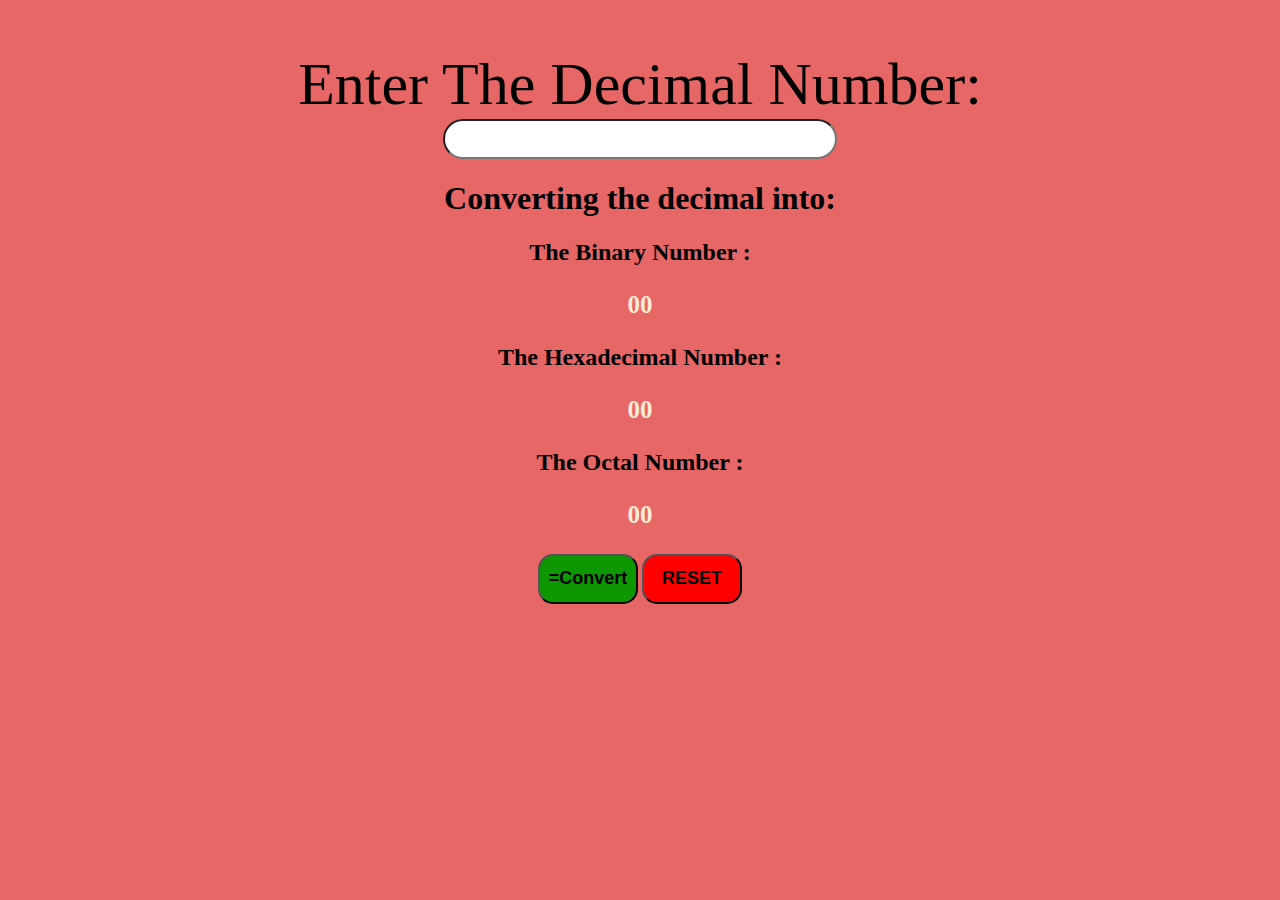
<file: Binary/index.html>
<!DOCTYPE html>
<html lang="en">
<head>
	<meta charset="utf-8">
	<meta name="viewport" content="width= device-width, initial-scale=1.0">
	<title>Convertor</title>
    <link rel="stylesheet" href="style.css">
 
</head>
<body>
<div id="div1" >
	<div id="div2">
		<div id="div4">
		<div class="div3">Enter The Decimal Number:</div>
		 <input type="text" id="screen" class="margin-alignment" ><br>
		<h1>Converting the decimal into:</h1>

		<h2>The Binary Number :</h2>
		<p id="demo" >00</p>

		<h2>The Hexadecimal Number :</h2>
		<p id="demo1">00</p>

		<h2>The Octal Number :</h2>
	     <p id="demo2">00</p>

		<button onclick="myFunction()" class="margin1">=Convert</button>
        <button onclick="refun()" id="reset">RESET</button>
	</div>
	</div>
</div>

	<script src="index.js"> </script>

</body>
</html>
</file>
<file: Binary/style.css>
body{
    background-color: rgb(231, 102, 102);
}


#div1{
    text-align: center;
    margin-top: 50px;
}

.margin-alignment{
    border-radius: 50px;
    font-size: 30px;
    text-align: center;
    
}
.div3{
    font-size: 60px;
}

.margin1{
    border-radius: 15px;
    width: 100px;
    height: 50px;
    font-weight: bold;
    background-color: rgb(14, 151, 2);
    font-size: large;
}

.design{
    border-radius: 10px;
    width: 95px;
    height: 25px;
}
p{
    font-size: 25px;
    text-decoration-color : rgb(251, 251, 255); 
    font-weight: bolder;
    color: antiquewhite;
}
#reset{
    border-radius: 15px;
    width: 100px;
    height: 50px;
    font-weight: bold;
    font-size: large;
    background-color: rgb(255, 0, 0);
}
</file>
